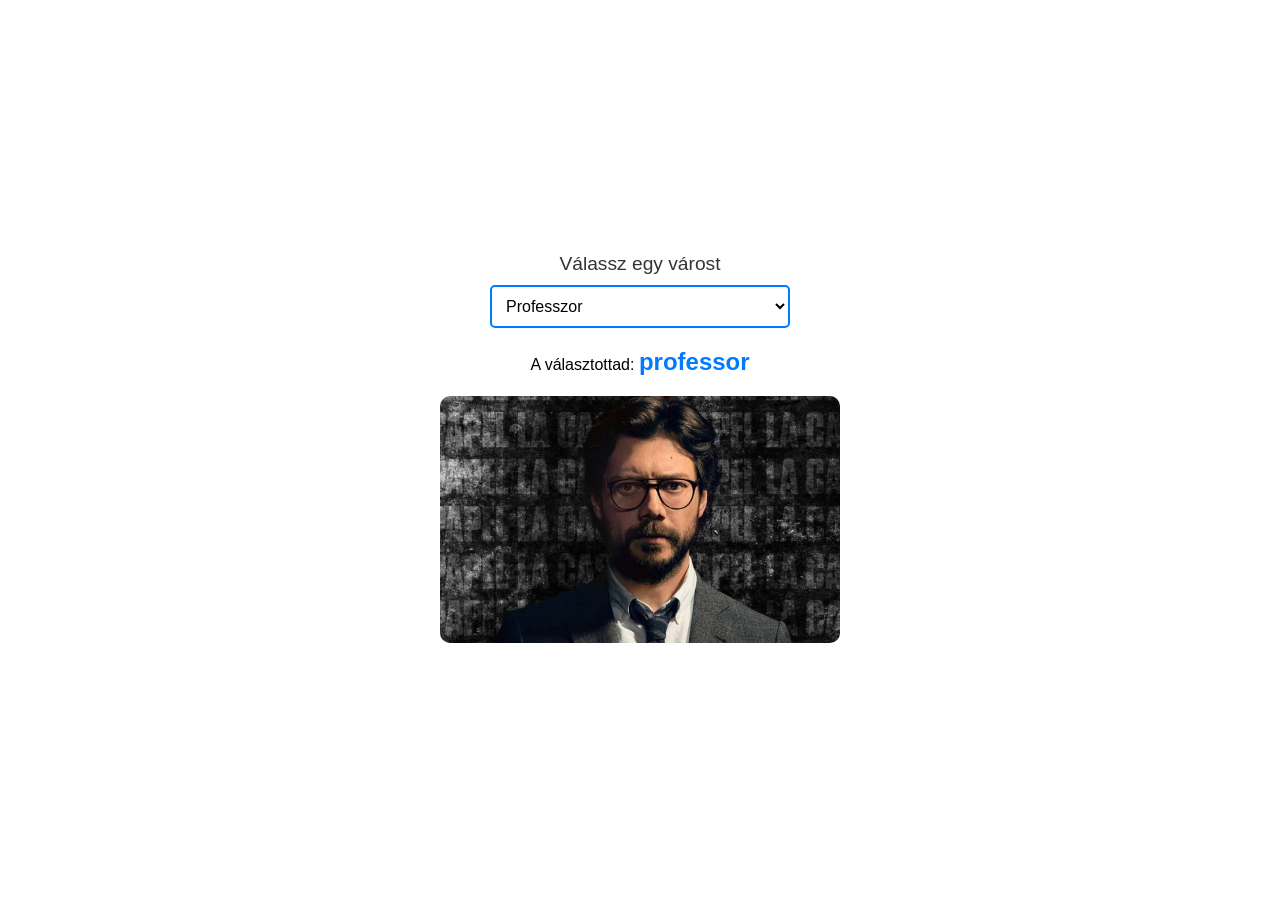
<file: 001_change_event/index.html>
<!DOCTYPE html>
<html lang="hu">

<head>
    <meta charset="UTF-8">
    <meta name="viewport" content="width=device-width, initial-scale=1.0">
    <title>Change Event</title>
    <link rel="stylesheet" href="style.css">
    <link rel="shortcut icon" href="./img/icon.svg" type="image/x-icon">
</head>

<body>
    <div class="container">
        <label for="city">Válassz egy várost</label>
        <select id="city" name="city">
            <option value="Berlin">Berlin</option>
            <option value="Tokyo">Tokyo</option>
            <option value="Rio">Rio</option>
            <option value="Nairobi">Nairobi</option>
            <option value="Lisbon">Lisszabon</option>
            <option value="Moscow">Moszkva</option>
            <option value="Denver">Denver</option>
            <option value="Stockholm">Stockholm</option>
            <option value="Helsinki">Helsinki</option>
            <option value="Professor" selected>Professzor</option>
        </select>
    </div>

    <div id="finish">
        <p>
            A választottad:
            <span id="demo"></span>
        </p>

        <div id="image">
            
        </div>
    </div>

    <script src="script.js"></script>
</body>

</html>
</file>
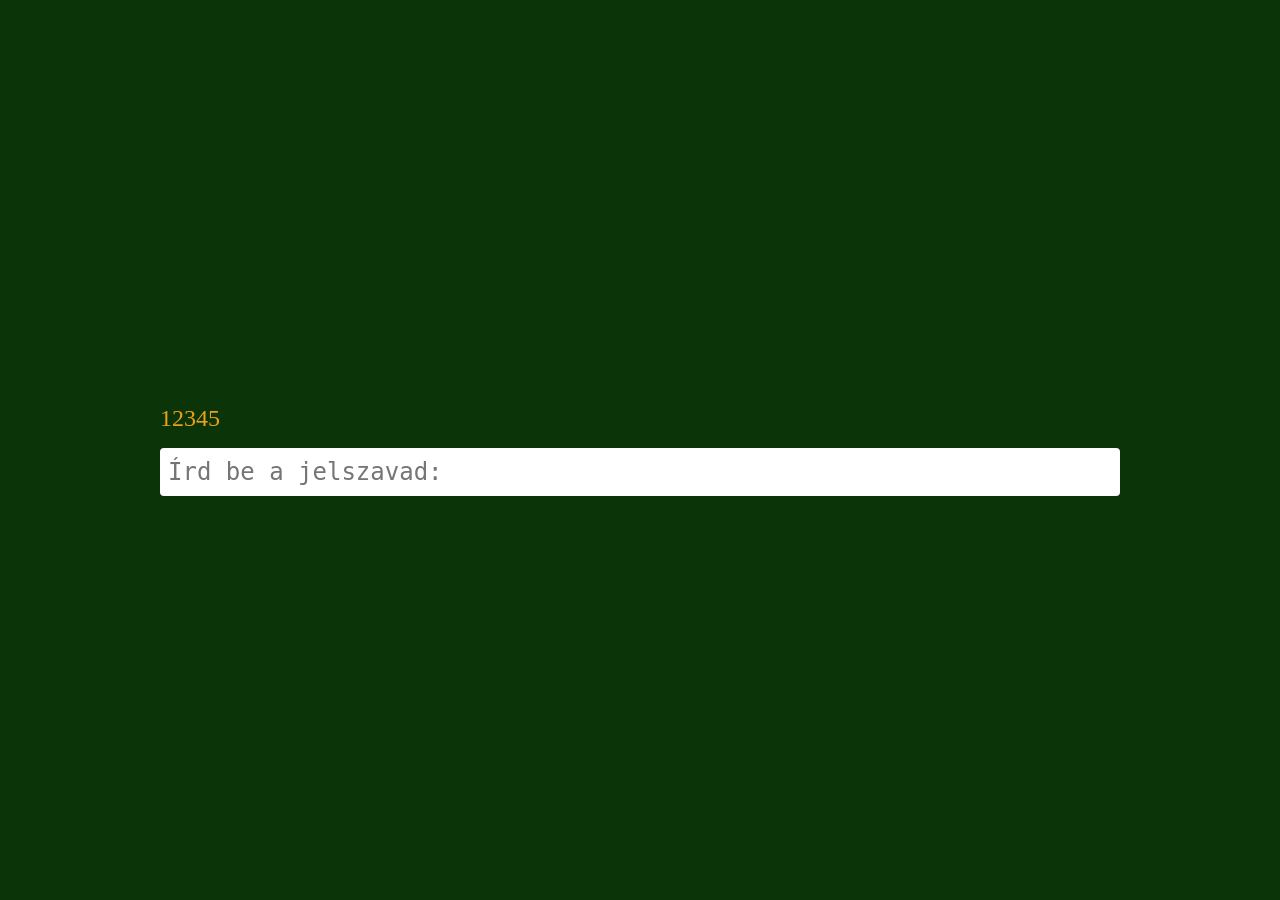
<file: 002_keypress_event/index.html>
<!DOCTYPE html>
<html lang="hu">
<head>
    <meta charset="UTF-8">
    <meta name="viewport" content="width=device-width, initial-scale=1.0">
    <title>Keypress-keydown-keyup Events</title>
    <link rel="stylesheet" href="style.css">
    <link rel="shortcut icon" href="minta1.png" type="image/x-icon">
</head>
<body>
    <div class="container">
        <span id="demo">12345</span>

        <textarea id="area" placeholder="Írd be a jelszavad:"></textarea>
    </div>

     <script src="script.js"></script>
</body>
</html>
</file>
<file: 001_change_event/style.css>
* {
    margin: 0;
    padding: 0;
    box-sizing: border-box;
}

body {
    background-color: #FFFFFF;
    font-family: Arial, Helvetica, sans-serif;
    display: flex;
    align-items: center;
    justify-content: center;
    height: 100vh;
    flex-direction: column;
}

.container {
    margin-bottom: 20px;
    text-align: center;
    width: 75%;
}

label {
    font-size: 1.2rem;
    margin-bottom: 10px;
    display: block;
    color: #333333;
}

select {
    padding: 10px;
    font-size: 1rem;
    border-radius: 5px;
    border: 2px solid #007BFF;
    background-color: #FFFFFF;
    cursor: pointer;
    width: 100%;
    max-width: 300px;
    display: block;
    margin: 0 auto;
}

#finish {
    text-align: center;
    max-width: 800px;
    width: 100%;
    margin: 0 auto;
}

#demo {
    font-size: 1.5rem;
    color: #007BFF;
    font-weight: bold;
    margin-top: 20px;
}

#image img {
    margin-top: 20px;
    max-width: 50%;
    height: auto;
    border-radius: 10px;
}

@media (max-width: 768px) {
    select {
        max-width: 100%;
    }

    #image img {
        max-width: 80%;
    }
}

@media (max-width: 480px) {
    #demo {
        font-size: 1.2rem;
    }

    #image img {
        max-width: 90%;
    }
}
</file>
<file: 002_keypress_event/style.css>
* {
    margin: 0;
    padding: 0;
    box-sizing: border-box;
}

html {
    font-size: 16px;
}

body {
    background: #0B3508;
    color: #EBA119;
    display: flex;
    justify-content: center;
    align-items: center;
    min-height: 100vh;
    font-size: 1.5rem;
}

.container {
    width: 75%;
    display: flex;
    flex-direction: column;
    gap: 1rem;
}

textarea {
    border-radius: 0.25rem;
    border: none;
    height: 3rem;
    line-height: 3rem;
    text-indent: 0.5rem;
    font-size: 1.5rem;
    outline: none;
    resize: none;
}
</file>
